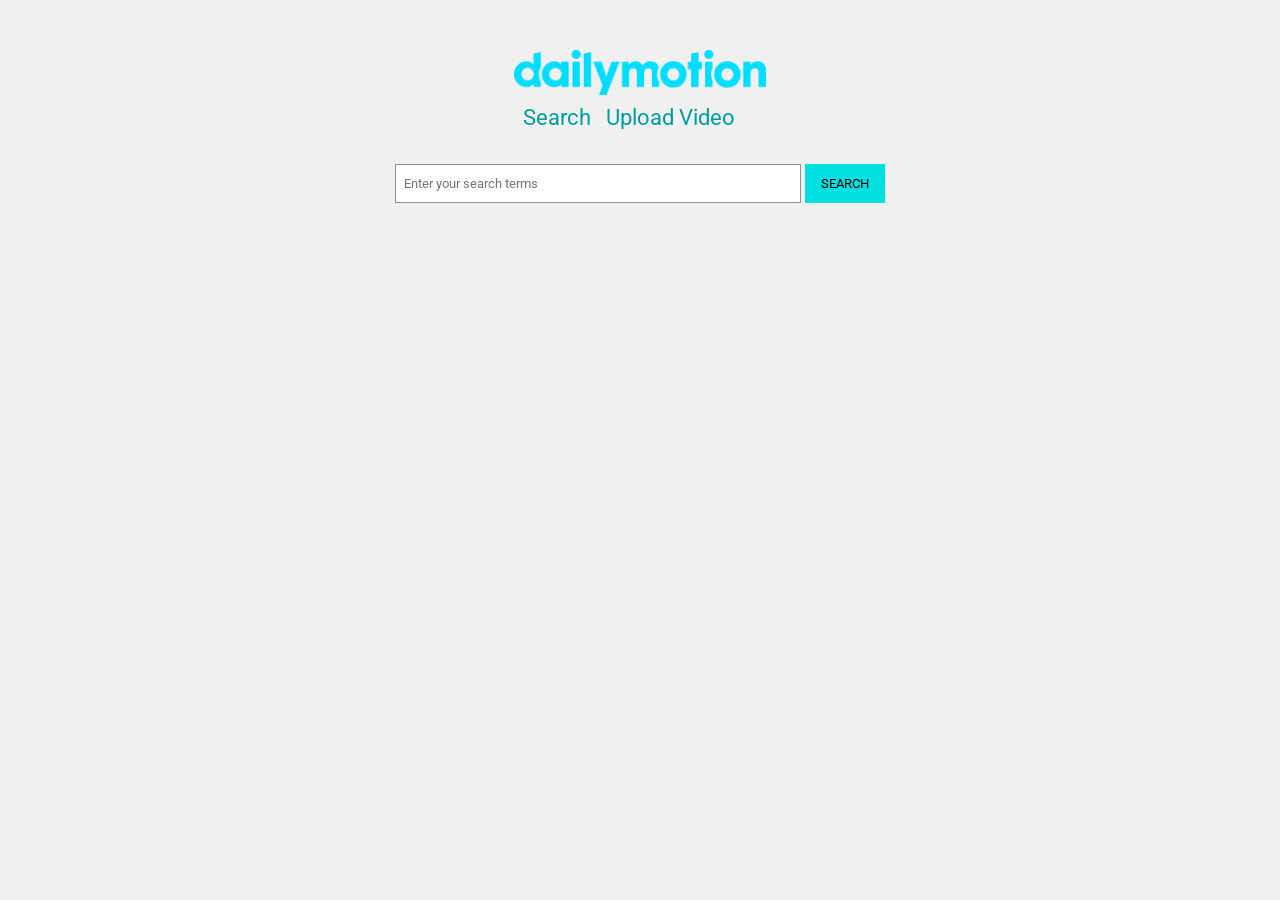
<file: index.html>
<!DOCTYPE html>
<html>
	<head>
		<meta charset="utf-8">
		<meta name="viewport" content="width=device-width, initial-scale=1.0">
		<title>Daily Motion</title>
		<link rel="stylesheet" href="./assets/css/index.css">
	</head>
	<body>
		<img src="./assets/images/logo.png" class="img" />
		<table class="table">
			<tr>
				<td><a href="index.html" class="search">Search</a></td>
				<td><a href="upload.html" class="upload">Upload Video</a></td>
			</tr>
		</table>
		<table class="search-engine">
			<tr>
				<td>
					<input type="text" placeholder="&nbsp;&nbsp;Enter your search terms" class="search-box">
				</td>
				<td>
					<input type="button" value="SEARCH" class="button">
				</td>
			</tr>
		</table>
		
		<div class="main" id="app">	</div>
		<script type="text/javascript" src="./assets/js/index.js"></script>
	</body>
</html>
</file>
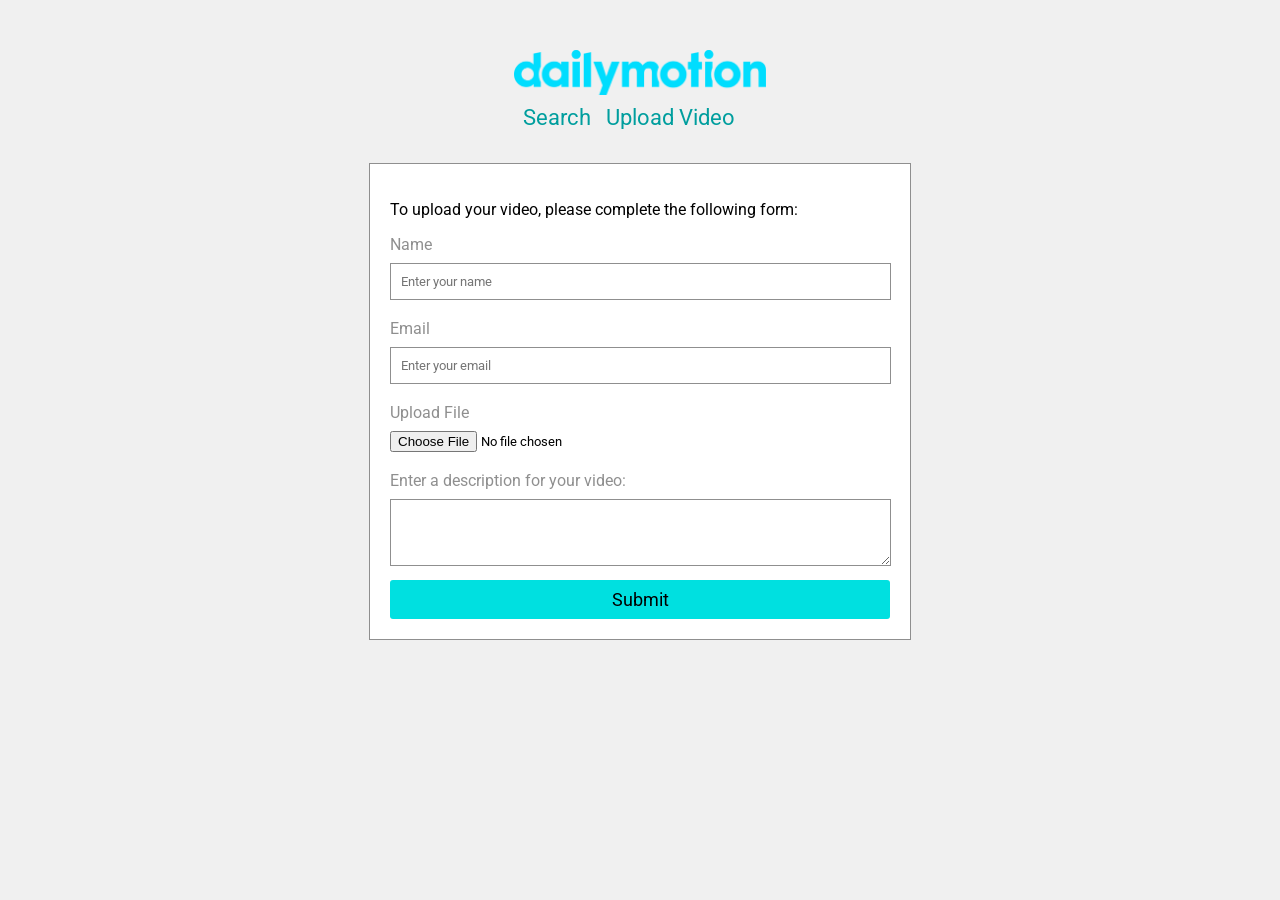
<file: upload.html>
<!DOCTYPE html>
<html>
	<head>
		<meta charset="utf-8">
		<meta name="viewport" content="width=device-width, initial-scale=1.0">
		<title>Daily Motion</title>
		<link rel="stylesheet" href="./assets/css/index.css">
		<link rel="stylesheet" href="./assets/css/upload.css">
	</head>
	<body>
		<img src="./assets/images/logo.png" class="img" />
		<table class="table">
			<tr>
				<td><a href="index.html" class="search">Search</a></td>
				<td><a href="upload.html" class="upload">Upload Video</a></td>
			</tr>
		</table>
		
		
		<section>
  <div class="container">
  <p class="p">To upload your video, please complete the following form:</p>
    <form action="https://formspree.io/mbjzbwaj" method="POST" id="my-form">
        <label for="firstName"> Name</label><br/>
        <input type="text" id="firstName" name="firstName" placeholder="Enter your name" class="input" required><br/><br/>
  
        <label for="email">Email</label><br/>
        <input type="email" id="email" name="email" placeholder="Enter your email" class="input" required><br/><br/>
		
		<label for="myfile">Upload File</label><br/>
        <input type="file" id="myfile" name="myfile" class="input1" required><br/><br/>
		
        <label for="massage">Enter a description for your video:</label><br/>
        <textarea name="massage" id="massage" cols="60" rows="3" required></textarea>
		
		<button type="submit">Submit</button>
    </form>
  </div>
  <div id="status"></div>
</section>
		
		
	</body>
</html>
</file>
<file: assets/css/index.css>
@import url('https://fonts.googleapis.com/css2?family=Roboto:wght@500&display=swap');

*{
	background-color:#f0f0f0;
	font-family: 'Roboto', sans-serif;
}
.img{
	display: block;
	margin-left: auto;
	margin-right: auto;
	margin-top:50px;
	width:20%;
}
.table{
	width:19%;
	margin-left: auto;
	margin-right: auto;
	margin-top:7px;
}
.search{
	text-decoration:none;
	color:#009e9e;
	font-size:22px;
}
.upload{
	text-decoration:none;
	color:#009e9e;
	font-size:22px;
}

.search-engine{
	margin-left: auto;
	margin-right: auto;
	margin-top:28px;
}
.search-box{
	width:400px;
	height:35px;
	background-color:white;
	border:1.5px solid #8f8f8f;
}
.button{
	width:80px;
	height:39px;
	background-color:#00e0e0;
	border:none;
}


.main{
 
}

.card{
     width: 31%;
     display: inline-block;
     border:1.5px solid #8f8f8f;
	 margin:1%;
	 margin-top:2%;
	 background-color:white;
    }

.image{
	background-color:white;
}
.image img{
  width: 90%;
  margin-left:12px;
  margin-top:12px;
 }

.title{
 background-color:white;
 margin:5px;
  padding: 2px;
  
 }

h1{
  font-size: 16px;
  font-weight:100;
  background-color:white;
  color:blue;
 }

.des{
  padding: 1px;
  text-align: center;
  background-color:white;
}
.cardimg{
	width:80%;
	border-top-left-radius: 50% 50%;
  border-top-right-radius: 50% 50%;
  border-bottom-right-radius: 50% 50%;
  border-bottom-left-radius: 50% 50%;
}
.cardtable{
	width:40%;
	background-color:white;
}

.cardtable td{
	background-color:white;
}
.cardp{
	font-size:12px; 
	background-color:white;
}

@media (max-width:420px) {
  .img{
	display: block;
	margin-left: auto;
	margin-right: auto;
	margin-top:30px;
	width:30%;
}
.table{
	width:33%;
	margin-left: auto;
	margin-right: auto;
	margin-top:0px;
}
.search{
	text-decoration:none;
	color:#009e9e;
	font-size:12px;
}
.upload{
	text-decoration:none;
	color:#009e9e;
	font-size:12px;
}

.search-engine{
	margin-left: auto;
	margin-right: auto;
	margin-top:28px;
}
.search-box{
	width:200px;
	height:25px;
	background-color:white;
	border:1.5px solid #8f8f8f;
}
.button{
	width:70px;
	height:29px;
	background-color:#00e0e0;
	border:none;
}
.main{
 width:100%;
 margin-left:0px;
 
}
.card{
     width: 95%;
     border:1.5px solid #8f8f8f;
	 background-color:white;
    }


}
</file>
<file: assets/css/upload.css>
.container {
  max-width: 500px;
  margin: 0 auto;
  padding: 20px;
  background-color: white;
  border:1px solid #8f8f8f;
  margin-top:30px;
}
form{
	background-color:white;
}
.p{
	background-color:white;
}
label{
	color:#8f8f8f;
	background-color:white;
}
textarea {
	width:95.7%;
	border:1px solid #8f8f8f;
	padding:10px;
	background-color:white;
	margin-top:9px;
}

.input{
	width:95.7%;
	border:1px solid #8f8f8f;
	padding:10px;
	background-color:white;
	margin-top:9px;
}
.input1{
	width:95.7%;
	background-color:white;
	margin-top:9px;
}
button{
  width: 100%;
  border: none;
  padding: 9px;
  font-size: 18px;
  border-radius: 3px;
  color: black;
  background-color:#00e0e0;
  text-align: center;
  margin-top: 10px;
}
</file>
